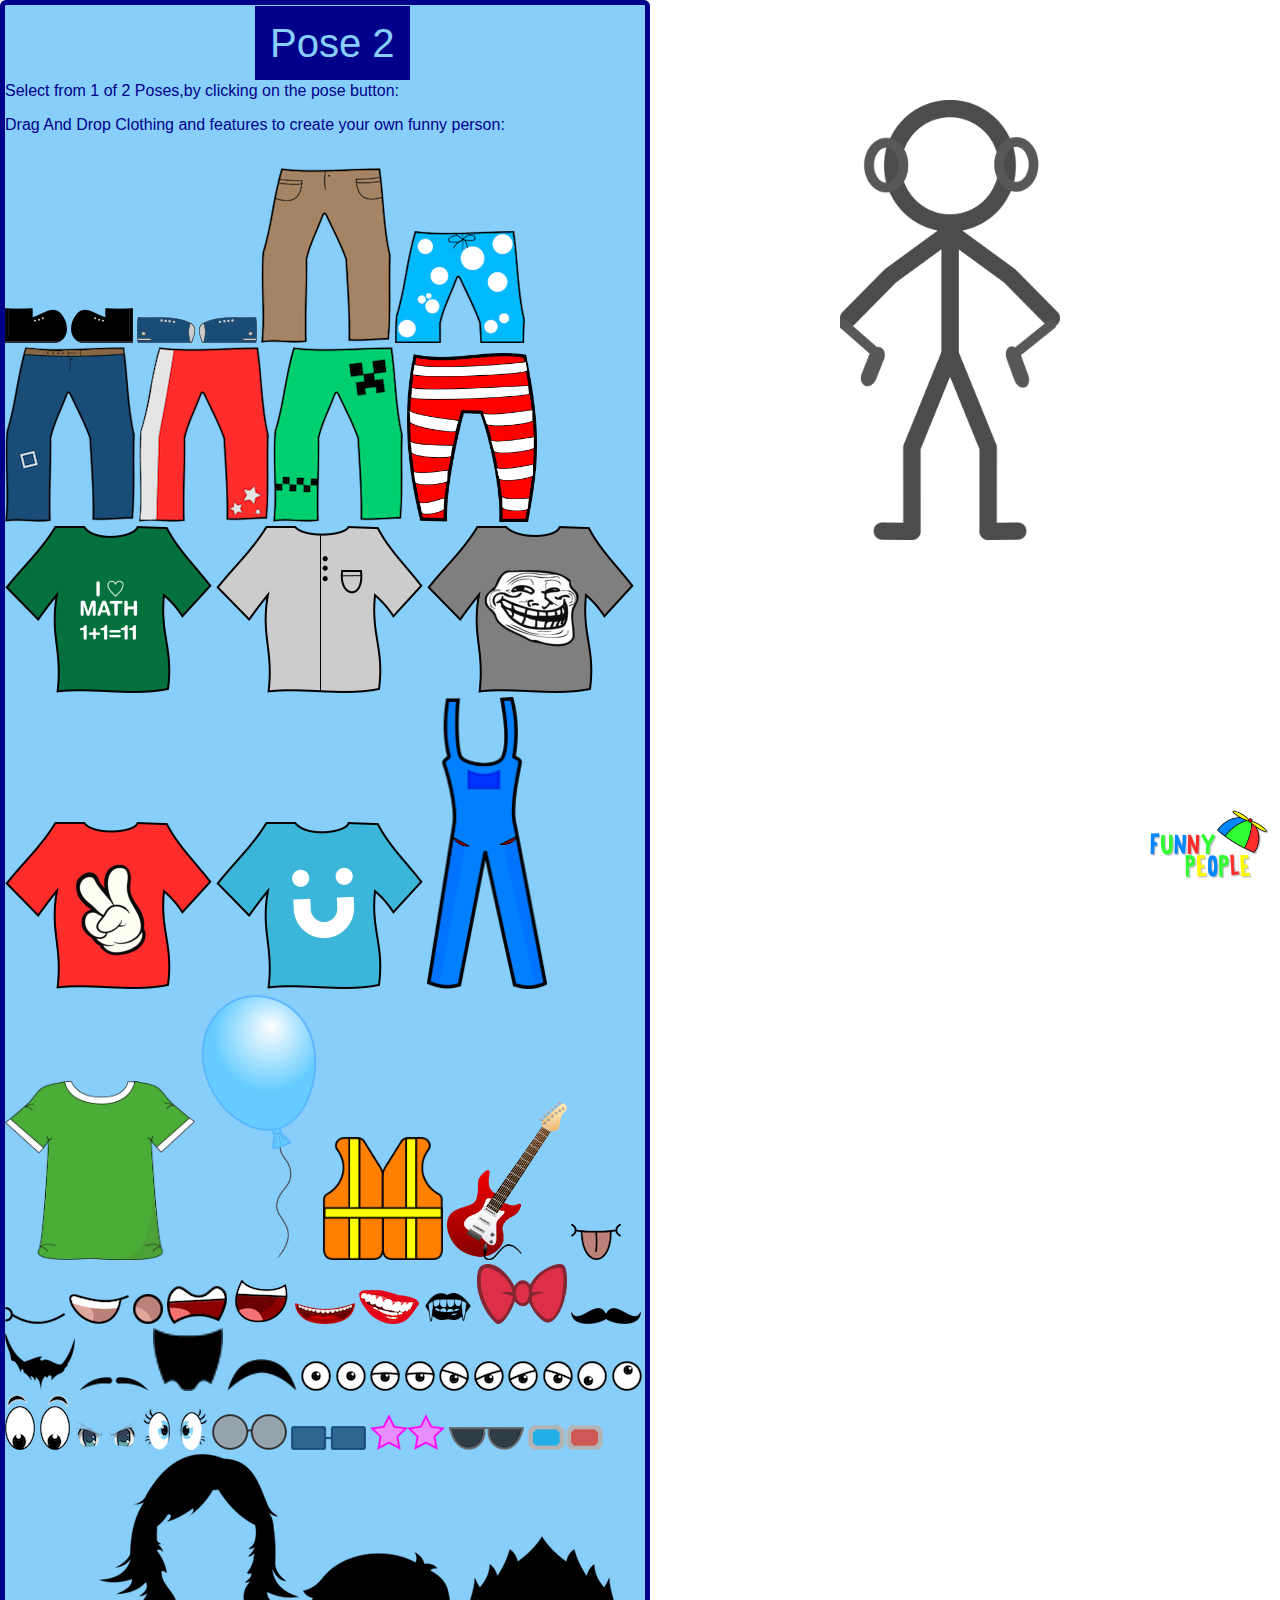
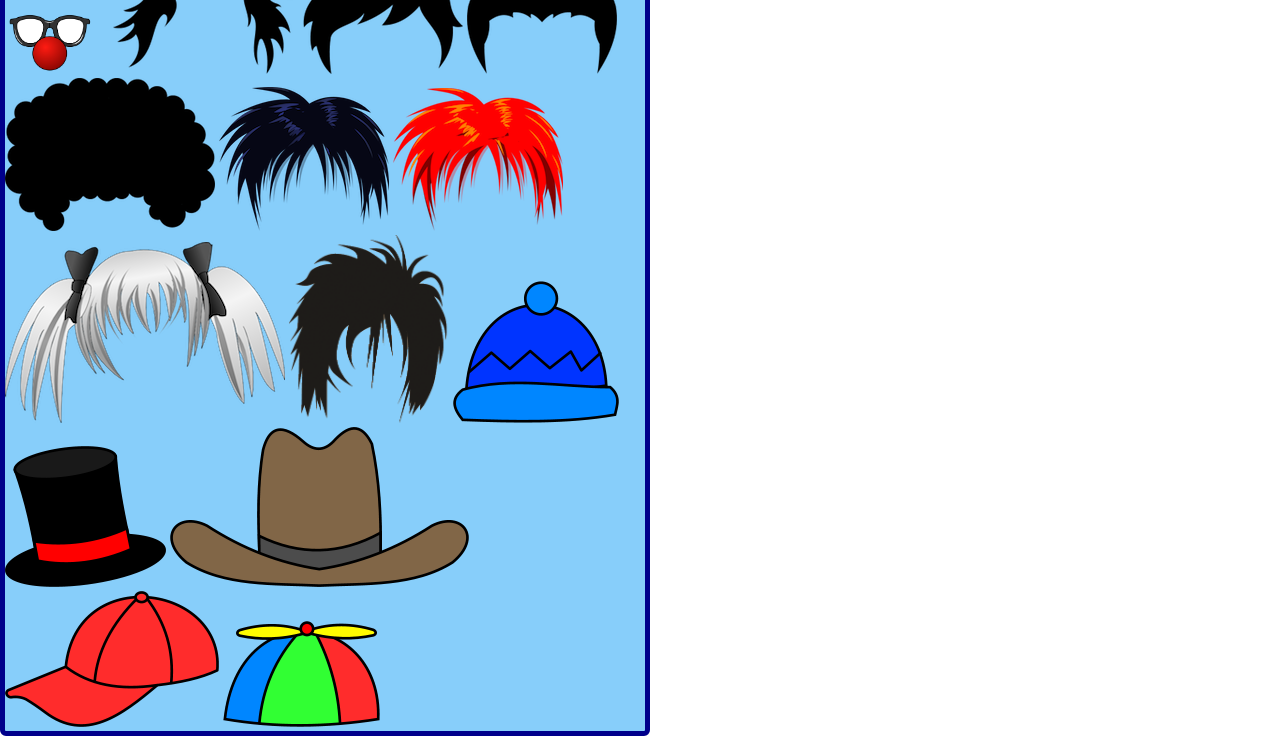
<file: index.html>
<!DOCTYPE html>
<html>

<head>
    <link rel="stylesheet" href="style.css">
    <script type="text/javascript" src="javascript/api.js"></script>


</head>

<body>
    <div id="left-column">
        <div id="bar">
            <p><a href="pose-2.html">Pose 2</a></p>
            <p>Select from 1 of 2 Poses,by clicking on the pose button:</p>
            <p>Drag And Drop Clothing and features to create your own funny person:</p>
        </div>
        <br/>


        <img src="images/shoe_01_L.png" class="draggable" />
        <img src="images/shoe_01_R.png" class="draggable" />
        <img src="images/shoe_02_L.png" class="draggable" />
        <img src="images/shoe_02_R.png" class="draggable" />

        <img src="images/pants_01.png" class="draggable" />
        <img src="images/pants_02.png" class="draggable" />
        <img src="images/pants_03.png" class="draggable" />
        <img src="images/pants_04.png" class="draggable" />
        <img src="images/pants_05.png" class="draggable" />
        <img src="images/pants_06.png" class="draggable" width="130px" />


        <img src="images/shirt_01.png" class="draggable" />
        <img src="images/shirt_02.png" class="draggable" />
        <img src="images/shirt_03.png" class="draggable" />
        <img src="images/shirt_04.png" class="draggable" />
        <img src="images/shirt_05.png" class="draggable" />
        <img src="images/shirt_08.png" class="draggable" width="120px" />
        <img src="images/shirt_07" class="draggable" width="190px" />

        <img src="images/balloon.png" class="draggable" width="120px">

        <img src="images/jacket-01.png" class="draggable" width="120px" />

        <img src="images/guitar.png" class="draggable" width="120px">


        <img src="images/mouth_01.png" class="draggable" />
        <img src="images/mouth_02.png" class="draggable" />
        <img src="images/mouth_03.png" class="draggable" />
        <img src="images/mouth_04.png" class="draggable" />
        <img src="images/mouth_05.png" class="draggable" />
        <img src="images/mouth_06.png" class="draggable" />
        <img src="images/mouth_07.png" class="draggable" />
        <img src="images/mouth_08.png" class="draggable" />
        <img src="images/mouth_09.png" class="draggable" width="50px" />

        <img src="images/bow-tie.png" class="draggable" width="90px" />

        <img src="images/face-hair_01.png" class="draggable" />
        <img src="images/face-hair_02.png" class="draggable" />
        <img src="images/face-hair_03.png" class="draggable" />
        <img src="images/face-hair_04.png" class="draggable" />
        <img src="images/face-hair_05.png" class="draggable" />


        <img src="images/eyes_01.png" class="draggable" />
        <img src="images/eyes_02.png" class="draggable" />
        <img src="images/eyes_03.png" class="draggable" />
        <img src="images/eyes_04.png" class="draggable" />
        <img src="images/eyes_05.png" class="draggable" />
        <img src="images/eyes_06.png" class="draggable" />
        <img src="images/eyes_07.png" class="draggable" />
        <img src="images/eyes_08.png" class="draggable" />

        <img src="images/glasses_01.png" class="draggable" />
        <img src="images/glasses_02.png" class="draggable" />
        <img src="images/glasses_03.png" class="draggable" />
        <img src="images/glasses_04.png" class="draggable" />
        <img src="images/glasses_05.png" class="draggable" />
        <img src="images/glassess_06.png" class="draggable" width="90px" />

        <img src="images/hair_01.png" class="draggable" />
        <img src="images/hair_02.png" class="draggable" />
        <img src="images/hair_03.png" class="draggable" />
        <img src="images/hair_04.png" class="draggable" />
        <img src="images/hair_05.png" class="draggable" />
        <img src="images/hair_06.png" class="draggable" />
        <img src="images/hair_07.png" class="draggable" />
        <img src="images/hair_08.png" class="draggable" width="160px" />

        <img src="images/hat_01.png" class="draggable" />
        <img src="images/hat_02.png" class="draggable" />
        <img src="images/hat_03.png" class="draggable" />
        <img src="images/hat_04.png" class="draggable" />
        <img src="images/hat_05.png" class="draggable" />

    </div>
    <div id="right-column">
        <img src="images/stickman.png" />
        <br/><br/>

        <img src="images/logo.png" id="logo" />
    </div>
</body>

</html>
</file>
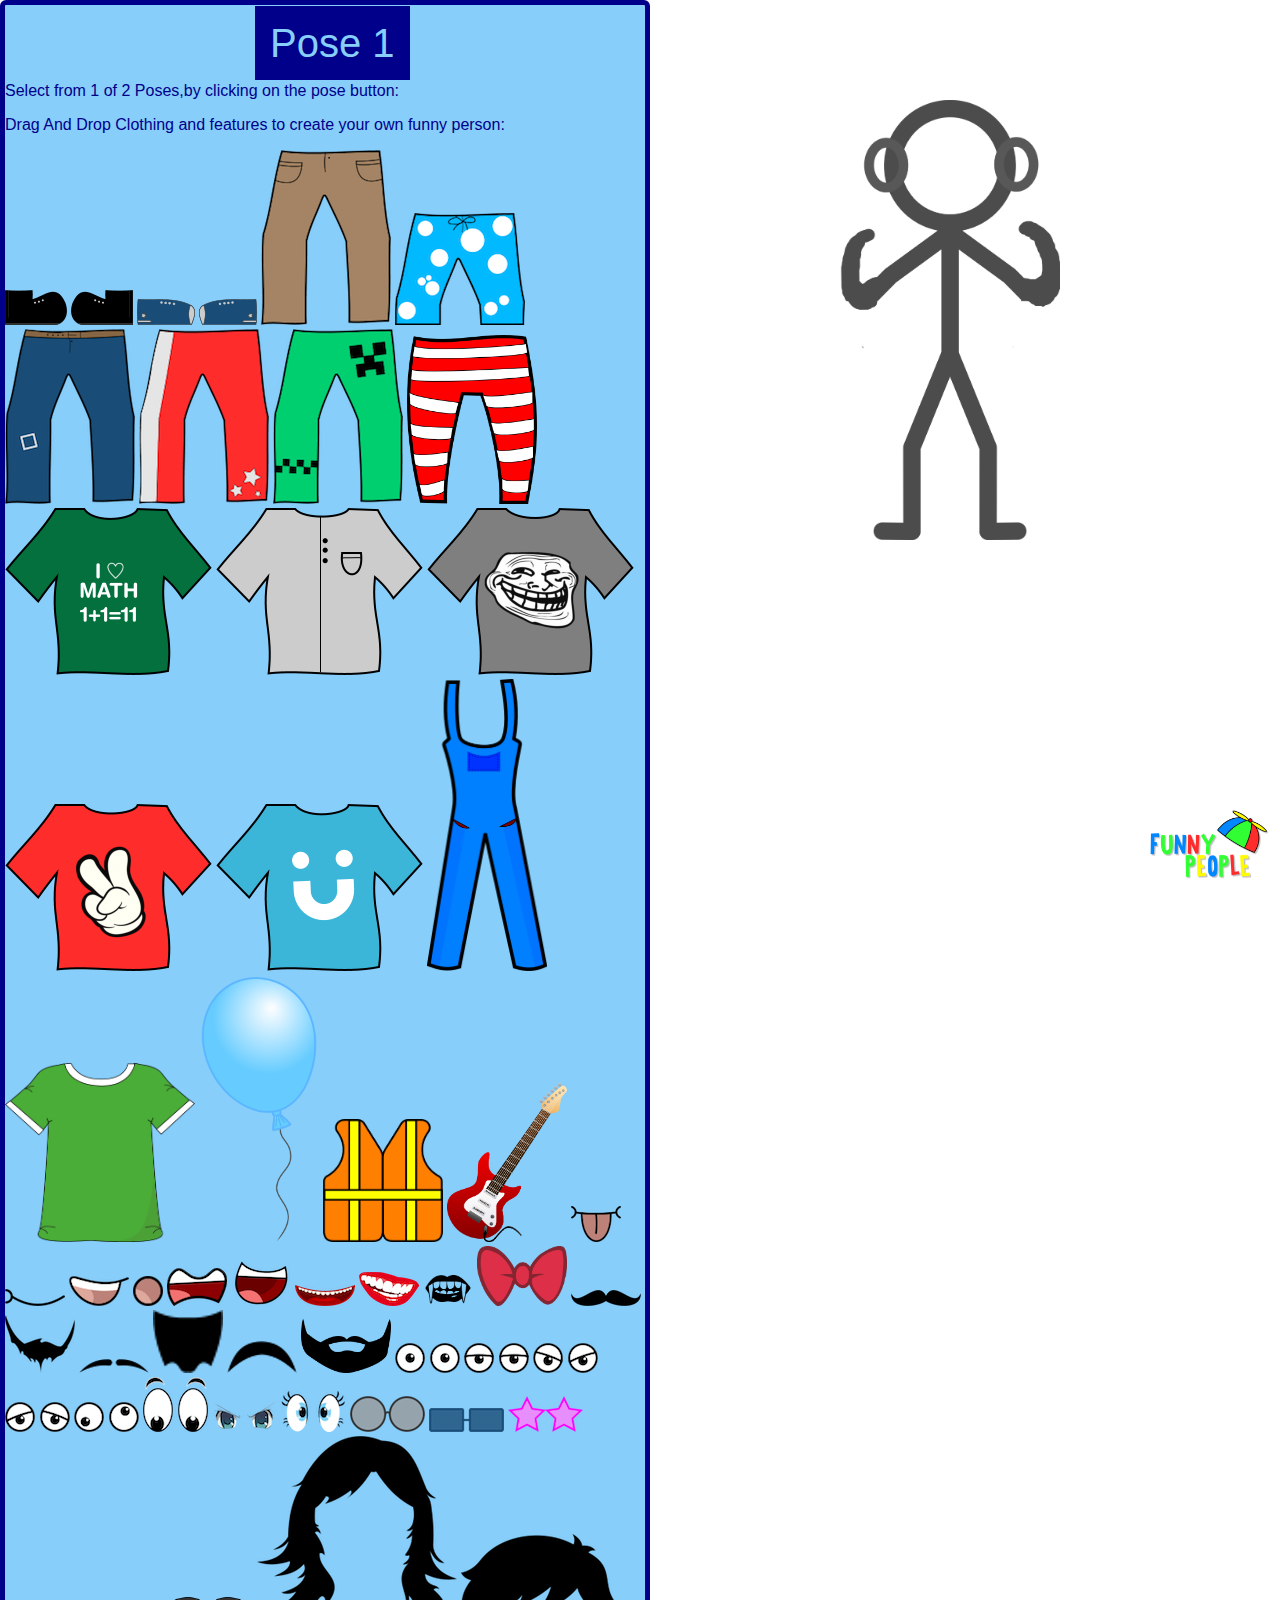
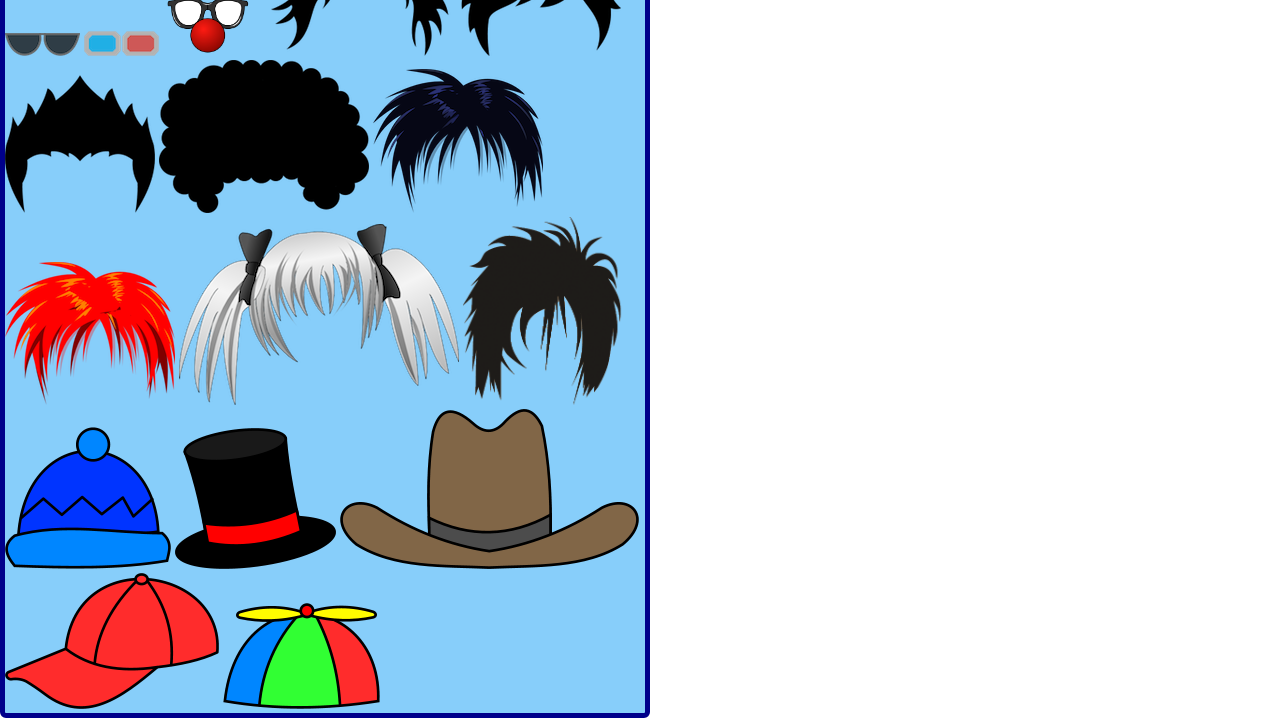
<file: pose-2.html>
<!DOCTYPE html>
<html>

<head>
    <link rel="stylesheet" href="style.css">
    <script type="text/javascript" src="javascript/api.js"></script>

</head>

<body>
    <div id="left-column">
        <div id="bar">
            <p><a href="index.html">Pose 1</a></p>
            <p>Select from 1 of 2 Poses,by clicking on the pose button:</p>
            <p>Drag And Drop Clothing and features to create your own funny person:</p>
        </div>
        <img src="images/shoe_01_L.png" class="draggable" />
        <img src="images/shoe_01_R.png" class="draggable" />
        <img src="images/shoe_02_L.png" class="draggable" />
        <img src="images/shoe_02_R.png" class="draggable" />

        <img src="images/pants_01.png" class="draggable" />
        <img src="images/pants_02.png" class="draggable" />
        <img src="images/pants_03.png" class="draggable" />
        <img src="images/pants_04.png" class="draggable" />
        <img src="images/pants_05.png" class="draggable" />
        <img src="images/pants_06.png" class="draggable" width="130px" />


        <img src="images/shirt_01.png" class="draggable" />
        <img src="images/shirt_02.png" class="draggable" />
        <img src="images/shirt_03.png" class="draggable" />
        <img src="images/shirt_04.png" class="draggable" />
        <img src="images/shirt_05.png" class="draggable" />
        <img src="images/shirt_08.png" class="draggable" width="120px" />
        <img src="images/shirt_07" class="draggable" width="190px" />

        <img src="images/balloon.png" class="draggable" width="120px">

        <img src="images/jacket-01.png" class="draggable" width="120px" />


        <img src="images/guitar.png" class="draggable" width="120px">

        <img src="images/mouth_01.png" class="draggable" />
        <img src="images/mouth_02.png" class="draggable" />
        <img src="images/mouth_03.png" class="draggable" />
        <img src="images/mouth_04.png" class="draggable" />
        <img src="images/mouth_05.png" class="draggable" />
        <img src="images/mouth_06.png" class="draggable" />
        <img src="images/mouth_07.png" class="draggable" />
        <img src="images/mouth_08.png" class="draggable" />
        <img src="images/mouth_09.png" class="draggable" width="50px" />

        <img src="images/bow-tie.png" class="draggable" width="90px" />



        <img src="images/face-hair_01.png" class="draggable" />
        <img src="images/face-hair_02.png" class="draggable" />
        <img src="images/face-hair_03.png" class="draggable" />
        <img src="images/face-hair_04.png" class="draggable" />
        <img src="images/face-hair_05.png" class="draggable" />
        <img src="images/face-hair_06.png" class="draggable" width="90px" />



        <img src="images/eyes_01.png" class="draggable" />
        <img src="images/eyes_02.png" class="draggable" />
        <img src="images/eyes_03.png" class="draggable" />
        <img src="images/eyes_04.png" class="draggable" />
        <img src="images/eyes_05.png" class="draggable" />
        <img src="images/eyes_06.png" class="draggable" />
        <img src="images/eyes_07.png" class="draggable" />
        <img src="images/eyes_08.png" class="draggable" />

        <img src="images/glasses_01.png" class="draggable" />
        <img src="images/glasses_02.png" class="draggable" />
        <img src="images/glasses_03.png" class="draggable" />
        <img src="images/glasses_04.png" class="draggable" />
        <img src="images/glasses_05.png" class="draggable" />
        <img src="images/glassess_06.png" class="draggable" width="90px" />

        <img src="images/hair_01.png" class="draggable" />
        <img src="images/hair_02.png" class="draggable" />
        <img src="images/hair_03.png" class="draggable" />
        <img src="images/hair_04.png" class="draggable" />
        <img src="images/hair_05.png" class="draggable" />
        <img src="images/hair_06.png" class="draggable" />
        <img src="images/hair_07.png" class="draggable" />
        <img src="images/hair_08.png" class="draggable" width="160px" />

        <img src="images/hat_01.png" class="draggable" />
        <img src="images/hat_02.png" class="draggable" />
        <img src="images/hat_03.png" class="draggable" />
        <img src="images/hat_04.png" class="draggable" />
        <img src="images/hat_05.png" class="draggable" />

    </div>
    <div id="right-column">
        <img src="images/stickman-5.png" />
        <br/><br/>

        <img src="images/logo.png" id="logo" />
    </div>
</body>

</html>
</file>
<file: style.css>
/* ====BODY-STYLING==== */

body {
    margin: 0;
    padding: 0;
    width: 100%;
    background-color: white;
}


/* ====COLUMNS AND IMAGES==== */

#left-column {
    width: 50%;
    float: left;
    background-color: lightskyblue;
    border: 5px solid darkblue;
    border-radius: 6px;
}

#left-column #bar p a {
    font-family: Impact, Haettenschweiler, 'Arial Narrow Bold', sans-serif;
    color: lightskyblue;
    font-size: 40px;
    text-decoration: none;
    margin-left: 250px;
    left: 150px;
    background-color: darkblue;
    padding: 15px;
}

#left-column #bar p {
    color: darkblue;
    font-family: Impact, Haettenschweiler, 'Arial Narrow Bold', sans-serif;
}

#left-column #bar p a:hover {
    background-color: lightskyblue;
    color: darkblue;
}

#right-column img {
    width: 220px;
    margin-left: 190px;
    margin-top: 100px;
}

img#logo {
    position: fixed;
    width: 120px;
    bottom: 20px;
    right: 10px;
}
</file>
